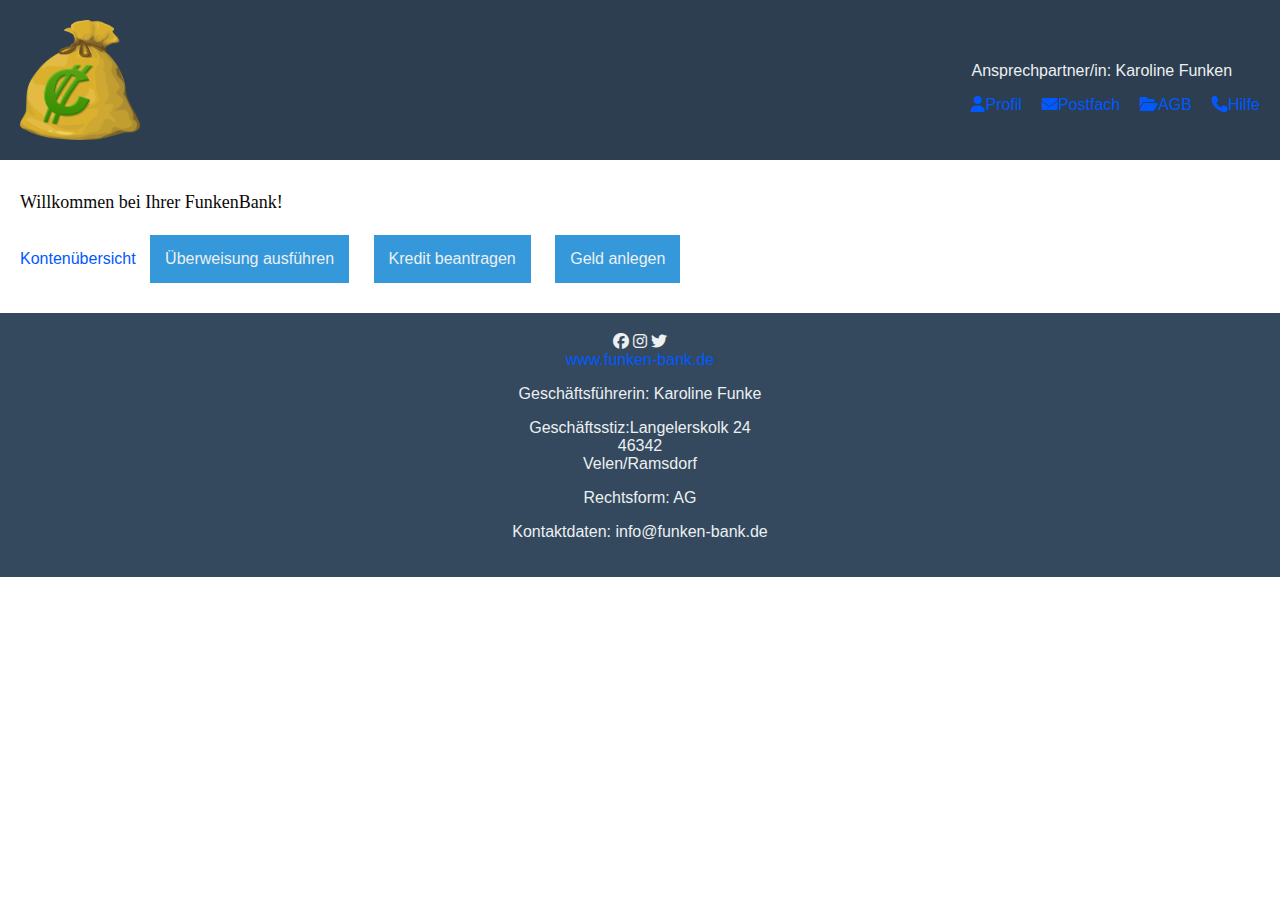
<file: index.html>
<!DOCTYPE html>
<html lang="de">
<head>
    <meta charset="UTF-8">
    <meta name="viewport" content="width=device-width, initial-scale=1.0">
    <!-- Sie styles.css muss aus allen HTML-Dateien verlinkt werden-->
    <link rel="stylesheet" href="styles.css">
    <!--Es gibt im Internet Dienste, die Styles zur Verfügung stellen zb: font awesome-->
    <link rel="stylesheet" href="https://cdnjs.cloudflare.com/ajax/libs/font-awesome/6.5.1/css/all.min.css"/>
    <title>FunkenBank</title>
    
</head>
<body>
  <header>
    <img src="money-576443_1280.webp" alt="Banklogo" width="120" height="120">
    <div>
        <p>Ansprechpartner/in: Karoline Funken</p>
        <nav>
            <a href="profil.html"><i class="fa-solid fa-user"></i>Profil</a>
            <a href="postfach.html"><i class="fa-solid fa-envelope"></i>Postfach</a>
            <a href="agb.html"> <i class="fa-solid fa-folder-open"></i>AGB</a>
            <a href="hilfe.html"><i class="fa-solid fa-phone"></i>Hilfe</a>
        </nav>
    </div>
</header>

<main>
    <h1>Willkommen bei Ihrer FunkenBank!</h1>
    
    <a href="kontenübersicht.html">Kontenübersicht</a>

    <button onclick="window.location.href='ueberweisung.html'">Überweisung ausführen</button>
    <button onclick="window.location.href='kredit-beantragen.html'">Kredit beantragen</button>
    <button onclick="window.location.href='geld-anlegen.html'">Geld anlegen</button>
    <!-- Weitere Inhalte hier -->
</main>

<footer>
    <div>
        <i class="fa-brands fa-facebook"></i>
        <i class="fa-brands fa-instagram"></i>
        <i class="fa-brands fa-twitter"></i>
    </div>
    <a href="https://www.deine-bank.de">www.funken-bank.de</a>
    <p>Geschäftsführerin: Karoline Funke</p>
    <p>Geschäftsstiz:Langelerskolk 24 <br>
    46342<br>
    Velen/Ramsdorf<br></p>
    <p>Rechtsform: AG</p>
    <p>Kontaktdaten: info@funken-bank.de</p>
</footer>

</body>
</html>
</file>
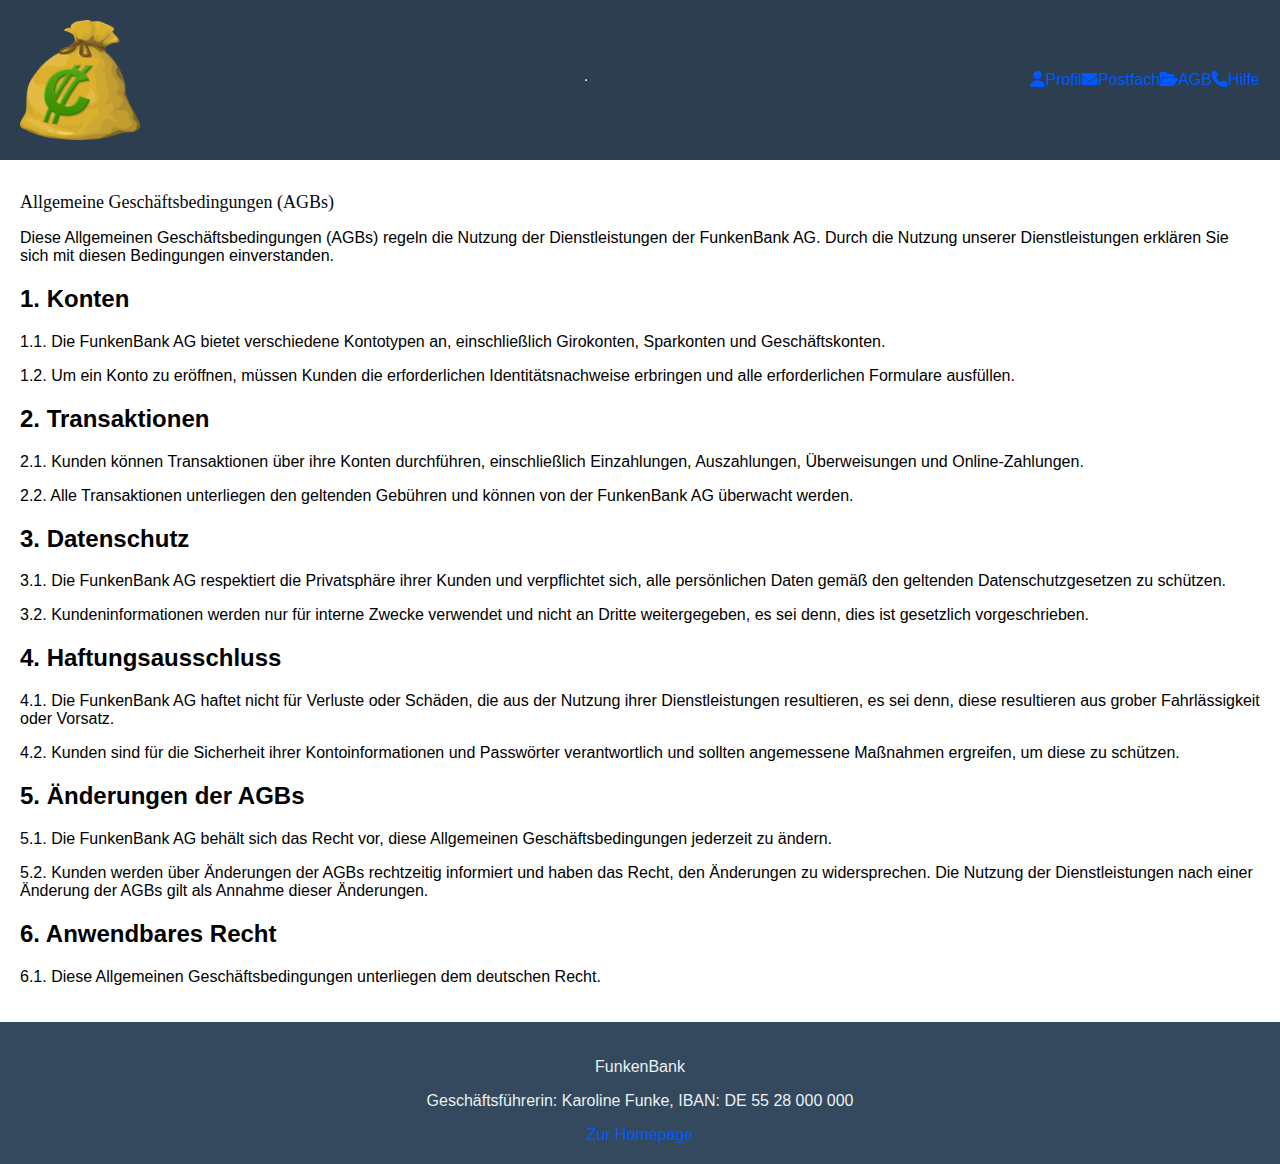
<file: agb.html>
<!DOCTYPE html>
<html lang="en">
<head>
    <meta charset="UTF-8">
    <meta name="viewport" content="width=device-width, initial-scale=1.0">
    <!--Die Styles.css muss aus allen HTML-Dateien verlinkt werden-->
    <link rel="stylesheet" href="styles.css">
    <!--Es gibt im Internet Dienste, die Styles zur Verfügung stellen. Beispiel: font awesome-->
    <link rel="stylesheet" href="https://cdnjs.cloudflare.com/ajax/libs/font-awesome/6.5.1/css/all.min.css" />
    <title>FunkenBank - Kontenübersicht</title>
</head>
<body>
    <header>
        <!-- Das Symbol der Bank wird aus Font Awesom geladen-->
        <img src="money-576443_1280.webp" alt="Banklogo" width="120" height="120">
        <hr>
        <a href="profil.html"><i class="fa-solid fa-user"></i>Profil</a>
            <a href="postfach.html"><i class="fa-solid fa-envelope"></i>Postfach</a>
            <a href="agb.html"> <i class="fa-solid fa-folder-open"></i>AGB</a>
            <a href="hilfe.html"><i class="fa-solid fa-phone"></i>Hilfe</a>
    </header>
    <main>
        <h1>Allgemeine Geschäftsbedingungen (AGBs)</h1>
    <p>Diese Allgemeinen Geschäftsbedingungen (AGBs) regeln die Nutzung der Dienstleistungen der FunkenBank AG. Durch die Nutzung unserer Dienstleistungen erklären Sie sich mit diesen Bedingungen einverstanden.</p>

    <h2>1. Konten</h2>
    <p>1.1. Die FunkenBank AG bietet verschiedene Kontotypen an, einschließlich Girokonten, Sparkonten und Geschäftskonten.</p>
    <p>1.2. Um ein Konto zu eröffnen, müssen Kunden die erforderlichen Identitätsnachweise erbringen und alle erforderlichen Formulare ausfüllen.</p>

    <h2>2. Transaktionen</h2>
    <p>2.1. Kunden können Transaktionen über ihre Konten durchführen, einschließlich Einzahlungen, Auszahlungen, Überweisungen und Online-Zahlungen.</p>
    <p>2.2. Alle Transaktionen unterliegen den geltenden Gebühren und können von der FunkenBank AG überwacht werden.</p>

    <h2>3. Datenschutz</h2>
    <p>3.1. Die FunkenBank AG respektiert die Privatsphäre ihrer Kunden und verpflichtet sich, alle persönlichen Daten gemäß den geltenden Datenschutzgesetzen zu schützen.</p>
    <p>3.2. Kundeninformationen werden nur für interne Zwecke verwendet und nicht an Dritte weitergegeben, es sei denn, dies ist gesetzlich vorgeschrieben.</p>

    <h2>4. Haftungsausschluss</h2>
    <p>4.1. Die FunkenBank AG haftet nicht für Verluste oder Schäden, die aus der Nutzung ihrer Dienstleistungen resultieren, es sei denn, diese resultieren aus grober Fahrlässigkeit oder Vorsatz.</p>
    <p>4.2. Kunden sind für die Sicherheit ihrer Kontoinformationen und Passwörter verantwortlich und sollten angemessene Maßnahmen ergreifen, um diese zu schützen.</p>

    <h2>5. Änderungen der AGBs</h2>
    <p>5.1. Die FunkenBank AG behält sich das Recht vor, diese Allgemeinen Geschäftsbedingungen jederzeit zu ändern.</p>
    <p>5.2. Kunden werden über Änderungen der AGBs rechtzeitig informiert und haben das Recht, den Änderungen zu widersprechen. Die Nutzung der Dienstleistungen nach einer Änderung der AGBs gilt als Annahme dieser Änderungen.</p>

    <h2>6. Anwendbares Recht</h2>
    <p>6.1. Diese Allgemeinen Geschäftsbedingungen unterliegen dem deutschen Recht.</p>

    
    </main>

    <footer>
        <p>FunkenBank </p>
        <p>Geschäftsführerin: Karoline Funke, IBAN: DE 55 28 000 000</p>
        <a href="index.html">Zur Homepage</a> 
    </footer>
</body>
</html>
</file>
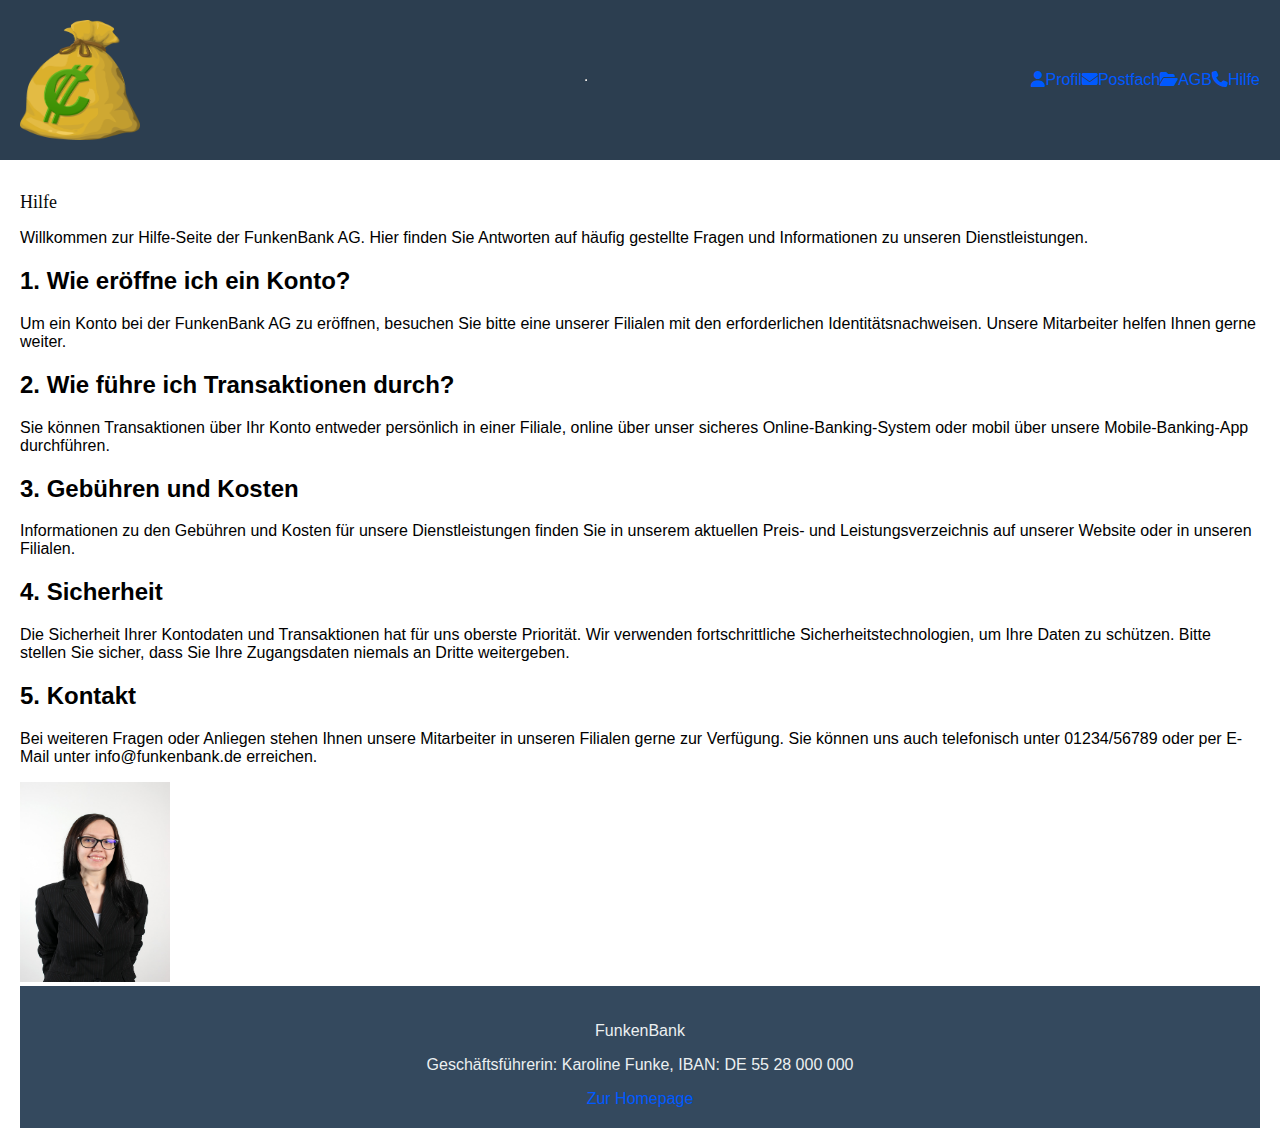
<file: hilfe.html>
<!DOCTYPE html>
<html lang="en">
<head>
    <meta charset="UTF-8">
    <meta name="viewport" content="width=device-width, initial-scale=1.0">
    <!--Die Styles.css muss aus allen HTML-Dateien verlinkt werden-->
    <link rel="stylesheet" href="styles.css">
    <!--Es gibt im Internet Dienste, die Styles zur Verfügung stellen. Beispiel: font awesome-->
    <link rel="stylesheet" href="https://cdnjs.cloudflare.com/ajax/libs/font-awesome/6.5.1/css/all.min.css" />
    <title>FunkenBank - Hilfe</title>
</head>
<body>
    <header>
        <!-- Das Symbol der Bank wird aus Font Awesom geladen-->
        <img src="money-576443_1280.webp" alt="Banklogo" width="120" height="120">
        <hr>
        <a href="profil.html"><i class="fa-solid fa-user"></i>Profil</a>
            <a href="postfach.html"><i class="fa-solid fa-envelope"></i>Postfach</a>
            <a href="agb.html"> <i class="fa-solid fa-folder-open"></i>AGB</a>
            <a href="hilfe.html"><i class="fa-solid fa-phone"></i>Hilfe</a>
    </header>
    <main>
        <h1>Hilfe</h1>
    <p>Willkommen zur Hilfe-Seite der FunkenBank AG. Hier finden Sie Antworten auf häufig gestellte Fragen und Informationen zu unseren Dienstleistungen.</p>

    <h2>1. Wie eröffne ich ein Konto?</h2>
    <p>Um ein Konto bei der FunkenBank AG zu eröffnen, besuchen Sie bitte eine unserer Filialen mit den erforderlichen Identitätsnachweisen. Unsere Mitarbeiter helfen Ihnen gerne weiter.</p>

    <h2>2. Wie führe ich Transaktionen durch?</h2>
    <p>Sie können Transaktionen über Ihr Konto entweder persönlich in einer Filiale, online über unser sicheres Online-Banking-System oder mobil über unsere Mobile-Banking-App durchführen.</p>

    <h2>3. Gebühren und Kosten</h2>
    <p>Informationen zu den Gebühren und Kosten für unsere Dienstleistungen finden Sie in unserem aktuellen Preis- und Leistungsverzeichnis auf unserer Website oder in unseren Filialen.</p>

    <h2>4. Sicherheit</h2>
    <p>Die Sicherheit Ihrer Kontodaten und Transaktionen hat für uns oberste Priorität. Wir verwenden fortschrittliche Sicherheitstechnologien, um Ihre Daten zu schützen. Bitte stellen Sie sicher, dass Sie Ihre Zugangsdaten niemals an Dritte weitergeben.</p>

    <h2>5. Kontakt</h2>
    <p>Bei weiteren Fragen oder Anliegen stehen Ihnen unsere Mitarbeiter in unseren Filialen gerne zur Verfügung. Sie können uns auch telefonisch unter 01234/56789 oder per E-Mail unter info@funkenbank.de erreichen.</p>
        <img src="beraterin funkenbank.jpg" alt="Ihre Ansprechpartnerin" width="150" height="200">

    <footer>
        <p>FunkenBank </p>
        <p>Geschäftsführerin: Karoline Funke, IBAN: DE 55 28 000 000</p>
        <a href="index.html">Zur Homepage</a> 
    </footer>
</body>
</html>
</file>
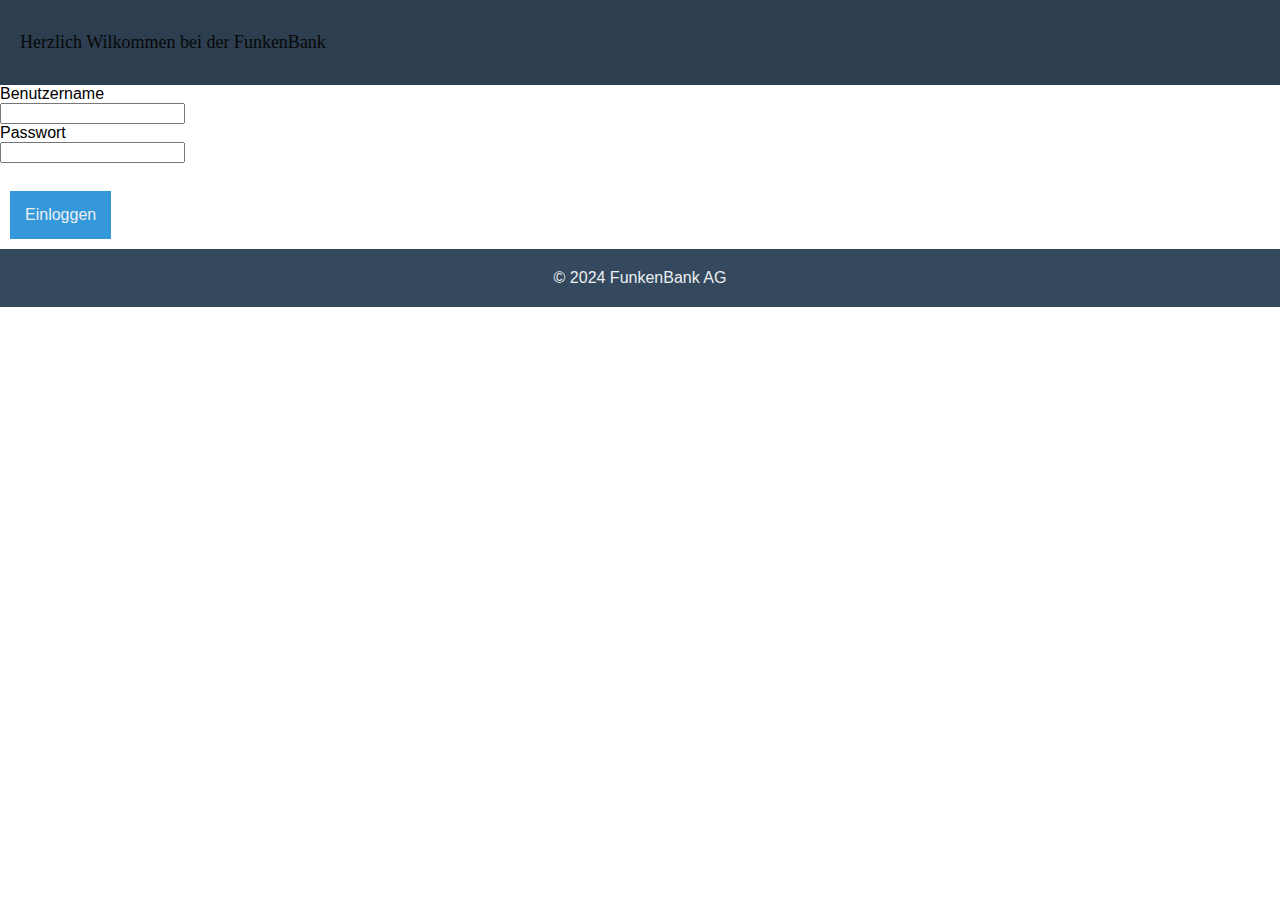
<file: login.html>
<!--HTML-Grundgerüst über die Eingabe von html und dann html:5 auswählen-->
<!DOCTYPE html>
<html lang="en">
    <head>
        <meta charset="UTF-8">
        <meta name="viewport" content="width=device.width, initial-scale=1.0">
        <link rel="stylesheet" href="styles.css">
        <title>FunkenBank - Login</title>
    </head>
    <body>
        <!--Der header soll die Seite strukturieren und bekommt entsprechende Styles zugewiesen-->
        <header>
           <h1>Herzlich Wilkommen bei der FunkenBank</h1>
        </header>
        <!--Formularfelder müssen in Form-Tags eingebettet werden-->
        <form>
            <!--Die Labels beschreiben die Textboxen, br bricht die Zeile um-->
            <label>Benutzername</label><br>
            <input><br>
            <label>Passwort</label><br>
            <input type="password"><br>
            <br>
            <button>Einloggen</button>
        </form>
        <footer>
            &#169; 2024 FunkenBank AG
        </footer>
    </body>
</html>
</file>
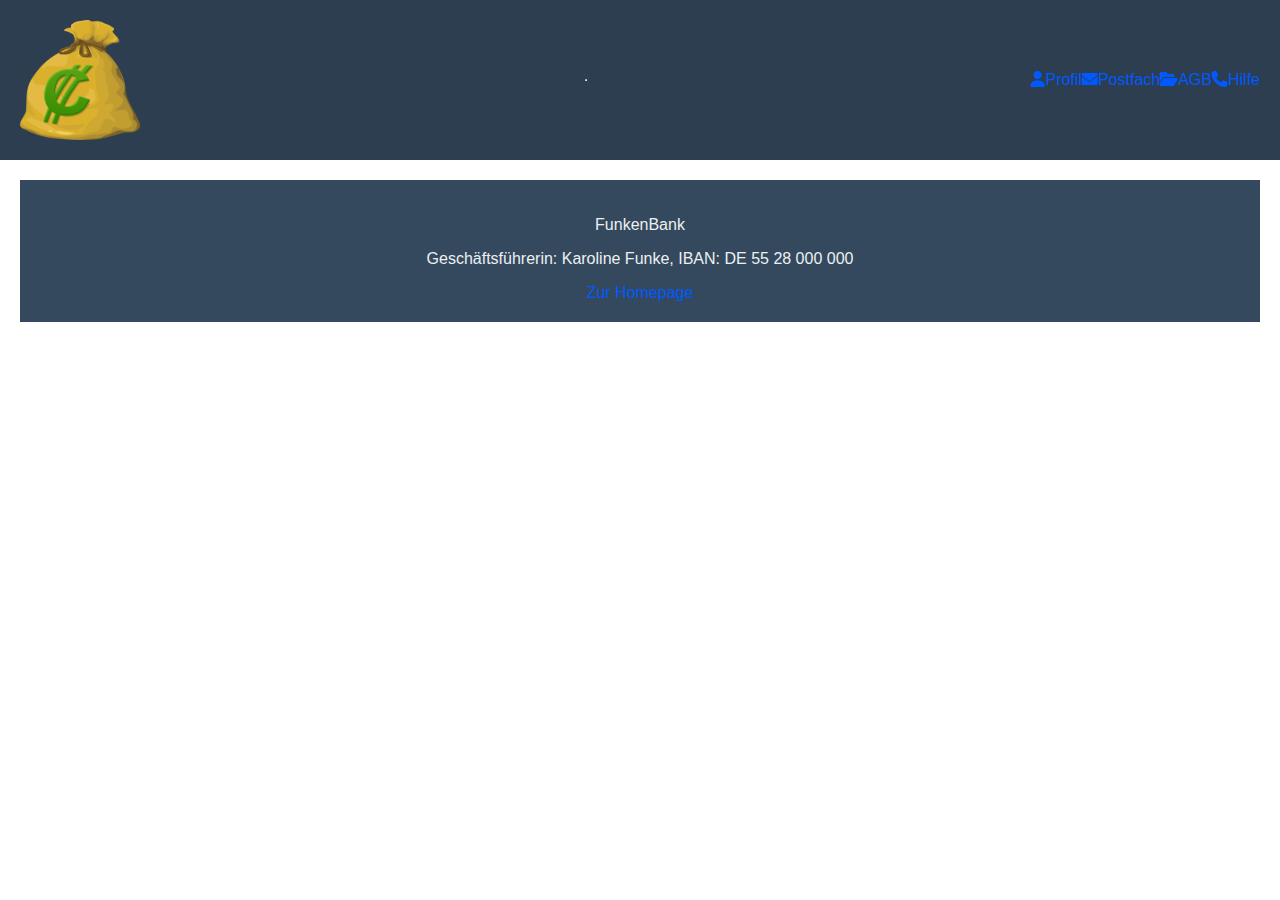
<file: postfach.html>
<!DOCTYPE html>
<html lang="en">
<head>
    <meta charset="UTF-8">
    <meta name="viewport" content="width=device-width, initial-scale=1.0">
    <!--Die Styles.css muss aus allen HTML-Dateien verlinkt werden-->
    <link rel="stylesheet" href="styles.css">
    <!--Es gibt im Internet Dienste, die Styles zur Verfügung stellen. Beispiel: font awesome-->
    <link rel="stylesheet" href="https://cdnjs.cloudflare.com/ajax/libs/font-awesome/6.5.1/css/all.min.css" />
    <title>FunkenBank - Postfach</title>
</head>
<body>
    <header>
        <!-- Das Symbol der Bank wird aus Font Awesom geladen-->
        <img src="money-576443_1280.webp" alt="Banklogo" width="120" height="120">
        <hr>
        <a href="profil.html"><i class="fa-solid fa-user"></i>Profil</a>
            <a href="postfach.html"><i class="fa-solid fa-envelope"></i>Postfach</a>
            <a href="agb.html"> <i class="fa-solid fa-folder-open"></i>AGB</a>
            <a href="hilfe.html"><i class="fa-solid fa-phone"></i>Hilfe</a>
    </header>
    <main>
        
        
    <footer>
        <p>FunkenBank </p>
        <p>Geschäftsführerin: Karoline Funke, IBAN: DE 55 28 000 000</p>
        <a href="index.html">Zur Homepage</a> 
    </footer>
</body>
</html>
</file>
<file: styles.css>
/* Der folgende Style wirkt auf eine class namens styles.css
eine Class wird in der styles.css immer mit einem führenden punkt dargestellt.*/
.flex-container {
    display: flex;
    flex-wrap: wrap;
    background-color: DodgerBlue;
  }
  /* Der folgende Style wirkt auf alle DIVs innerhalb eines felx-containers*/
  .flex-container > div {
    background-color: #f1f1f1;
    width: 100px;
    margin: 10px;
    text-align: center;
    line-height: 75px;
    font-size: 30px;
  }

h1{
    font-family: Cambria, Cochin, Georgia, Times, 'Times New Roman', serif;
    font-size: large;
    font-weight: 500;
    color: rgb(8, 8, 8);
}


body {
    font-family: Arial, sans-serif;
    margin: 0;
    padding: 0;
}

header {
    background-color: #2C3E50;
    color: #ECF0F1;
    padding: 20px;
    display: flex;
    justify-content: space-between;
    align-items: center;
}

a:link {
    color: rgb(0, 89, 255);
    text-decoration: none;
  }
  
  /* visited link */
  a:visited {
    color: rgb(0, 89, 255);
  }
  
  /* mouse over link */
  a:hover {
    color: rgb(234, 244, 252);
  }
  
  /* selected link */
  a:active {
    color: rgb(0, 89, 255));
  }

nav {
    display: flex;
    gap: 20px;
}

main {
    padding: 20px;
}

button {
    background-color: #3498DB;
    color: #ECF0F1;
    padding: 15px;
    margin: 10px;
    border: none;
    cursor: pointer;
    font-size: 16px;
}

footer {
    background-color: #34495E;
    color: #ECF0F1;
    padding: 20px;
    text-align: center;
}

footer a {
    color: #3498DB;
    text-decoration: none;
    margin: 0 10px;
}
</file>
